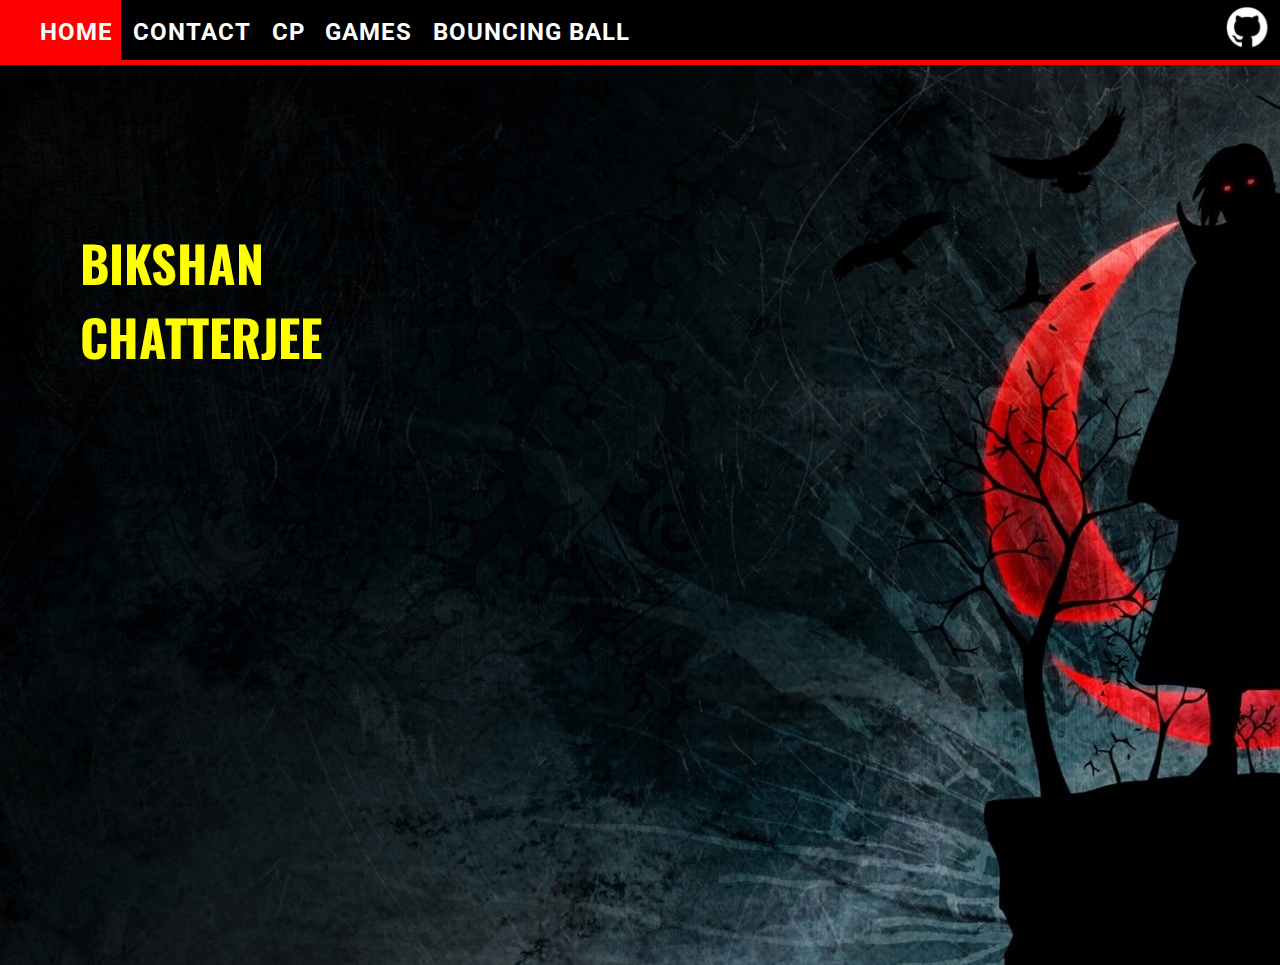
<file: index.html>
<!DOCTYPE html>
<html>
<head>
  <meta name="viewport" content="width=device-width, initial-scale=1">
	<title>Bikshan Chatterjee </title>
	<link rel="stylesheet" type="text/css" href="style.css">
	<link rel="shortcut icon" href="skull.ico"/>
</head>
<body>
  <header>
  	<br>

  	<h2 ><a class="aa" id="hid" href="index.html">HOME</a></h2>
  	<h2 ><a class="aaa" href="tmp.html">CONTACT</a></h2>
  	<h2 ><a class="aaa" href="cp.html">CP</a></h2>
  	<h2 ><a class="aaa" href="tmp.html">GAMES</a></h2>
    <h2 ><a class="aaa" href="bounce.html">BOUNCING BALL</a></h2>
      <a  class="github" href="https://github.com/narutouzumaki798"><img class="github" src="ico/github.png"></a>
  </header>
   

  <div class="ddd"></div>
  <div class="itachi">
  	<h1 class="name">BIKSHAN <br> CHATTERJEE</h1>
  </div>
 
   

</body>
</html>
</file>
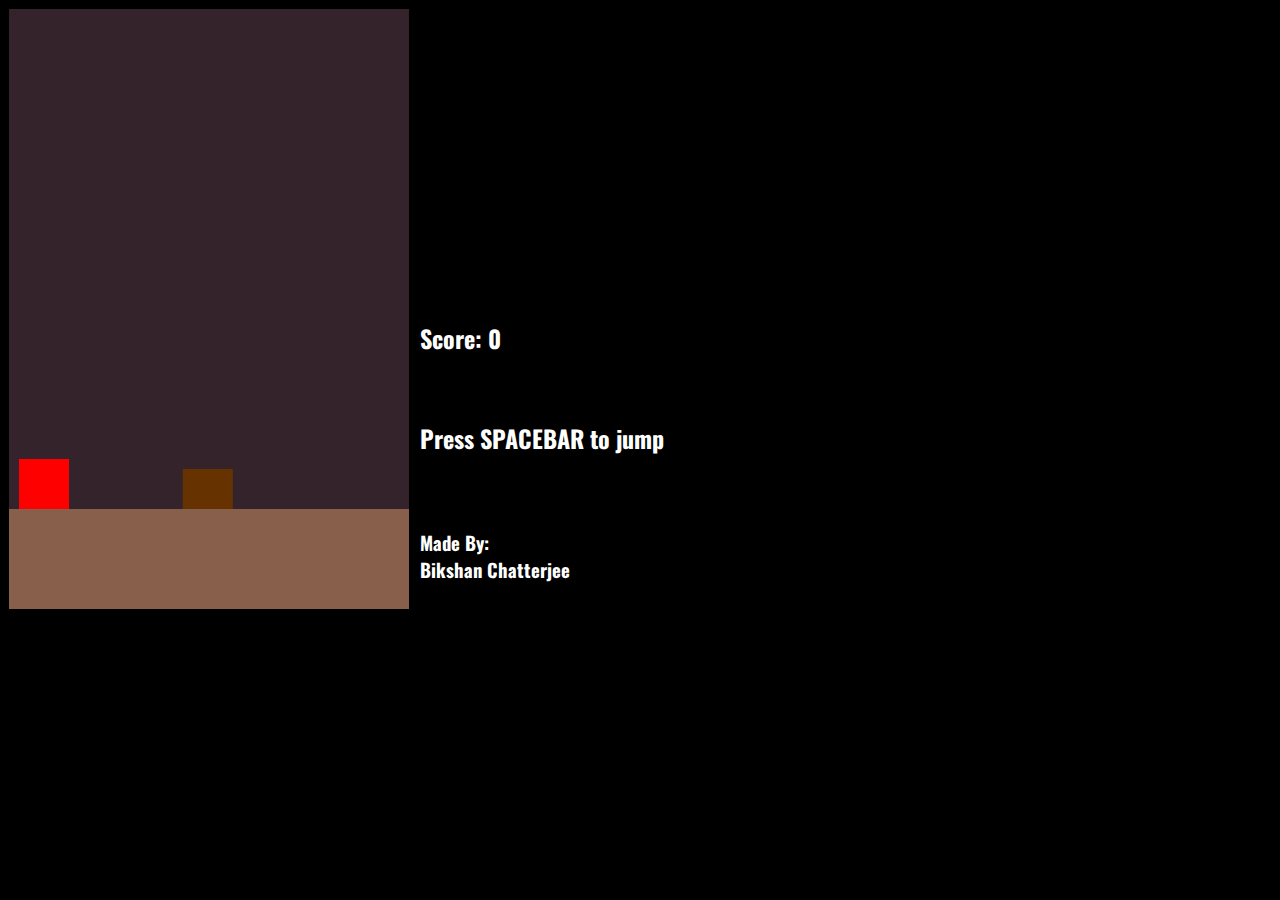
<file: first-game/index.html>
<html>

<head> 
	<link rel="shortcut icon" href="skull.ico"/>
	<title>tttttt</title>
</head>

<body>
    <canvas id="canvas" style="border:1px solid #000000;" ></canvas>
    <h2 id="score" > Score: 0 <br></h2>
    <h2> Press SPACEBAR  to jump <br></h2>
    <h3>Made By: <br> Bikshan Chatterjee</h3>
</body>
</html>

<style>
    @import url('https://fonts.googleapis.com/css?family=Oswald:400,700');
    body{
        background-color: black;
    }
    html{
        background-color: black;
    }
    img{
        position: absolute;
        top:100px;
        left:50px;
    }
    #gg{
        position:absolute;
        top:200px;
        left:10px;
    }
    #score{
        color:white;
        position: absolute;
        top:300px;
        left:420px;
        font-family: 'Oswald', sans-serif;

    }
    h2{
        color:white;
        position: absolute;
        top:400px;
        left:420px;
        font-family: 'Oswald', sans-serif;
    }
    h3{
        color:white;
        position: absolute;
        top:510px;
        left:420px;
        font-family: 'Oswald', sans-serif;
    }
</style>

<script>

var can=document.getElementById('canvas');
var ctx=can.getContext('2d');
ctx.canvas.width=400;
ctx.canvas.height=600;

var 
posx=10,
s=Math.floor((Math.random()*90)+20),
h=50,
f=0,
ss=0,
groundh=500,
posy=groundh-h,
speedx=5,
speedy=0,
onground=true,
gravity=1;


var aaa={

  
  height:groundh-s,
  x:ctx.canvas.width+1

};

function eee(){
    if(onground==true)
    {
    speedy=-20; onground=false;
    }
}

function reset(){
    ss=ss+1;
    s=Math.floor((Math.random()*500)+5);
    aaa["x"]=canvas.width+s;
    s=Math.floor((Math.random()*90)+20);
    aaa["height"]=groundh-s;
    document.getElementById("score").innerHTML="Score: "+ss;
}

function gover(){

/* ctx.fillStyle="#34232b";
 ctx.fillRect(0,0,ctx.canvas.width,ctx.canvas.height);
 ctx.fillStyle="#ff0000"; */

//-------------------------------------------------------------

    var img = document.createElement("img");
    img.src ="iii.png";
    img.width = 300;
    img.height = 50;
    

    // This next line will just add it to the <body> tag
    document.body.appendChild(img);

    var img1 = document.createElement("img");
    img1.src ="gg.png";
    img1.id="gg";
    img1.width = 400;
    img1.height = 150;
    
    
    document.body.appendChild(img1);


//---------------------------------------------------------------

/*
 ctx.fillStyle="#ff0000";
 posy=posy+speedy;
 if(groundh-posy<=50)
 {
     onground=true; speedy=0;
 }
if(onground==false)
{
    speedy=speedy+gravity;
}

 aaa["x"]=aaa["x"]-speedx;
 if(Math.abs(aaa["x"]-posx)<=50 && Math.abs(posy-aaa["height"])<=50 )
 
 
 if(aaa["x"]<=-50) reset();

 
 ctx.fillStyle="#ff0000";
 ctx.fillRect(posx,posy,50,50);
 ctx.fillStyle="#885f4b";
 ctx.fillRect(0,groundh,ctx.canvas.width,ctx.canvas.height);
 ctx.fillStyle="#663300";
 ctx.fillRect(aaa["x"],aaa["height"],50,groundh-aaa["height"]);
*/

 
 }



 function loop(){
 ctx.fillStyle="#34232b";
 ctx.fillRect(0,0,ctx.canvas.width,ctx.canvas.height);



 ctx.fillStyle="#ff0000";
 posy=posy+speedy;
 if(groundh-posy<=50)
 {
     onground=true; speedy=0;
 }
if(onground==false)
{
    speedy=speedy+gravity;
}

 aaa["x"]=aaa["x"]-speedx;
 if(Math.abs(aaa["x"]-posx)<=50 && aaa["height"]<=posy+50 )
 {
 ctx.fillStyle="#ff0000";
 //ctx.fillRect(100,100,50,50);
 f=1;
 window.requestAnimationFrame(gover);
 }
 
 if(aaa["x"]<=-50) reset();
 speedx=speedx+0.02;
 
 
 ctx.fillStyle="#ff0000";
 ctx.fillRect(posx,posy,50,50);
 ctx.fillStyle="#885f4b";
 ctx.fillRect(0,groundh,ctx.canvas.width,ctx.canvas.height);
 ctx.fillStyle="#663300";
 ctx.fillRect(aaa["x"],aaa["height"],50,groundh-aaa["height"]);

 if(f==0)
 window.requestAnimationFrame(loop);
 
 }





 window.requestAnimationFrame(loop);
 window.addEventListener("keydown",eee);
 window.addEventListener("click",eee);

</script>
</file>
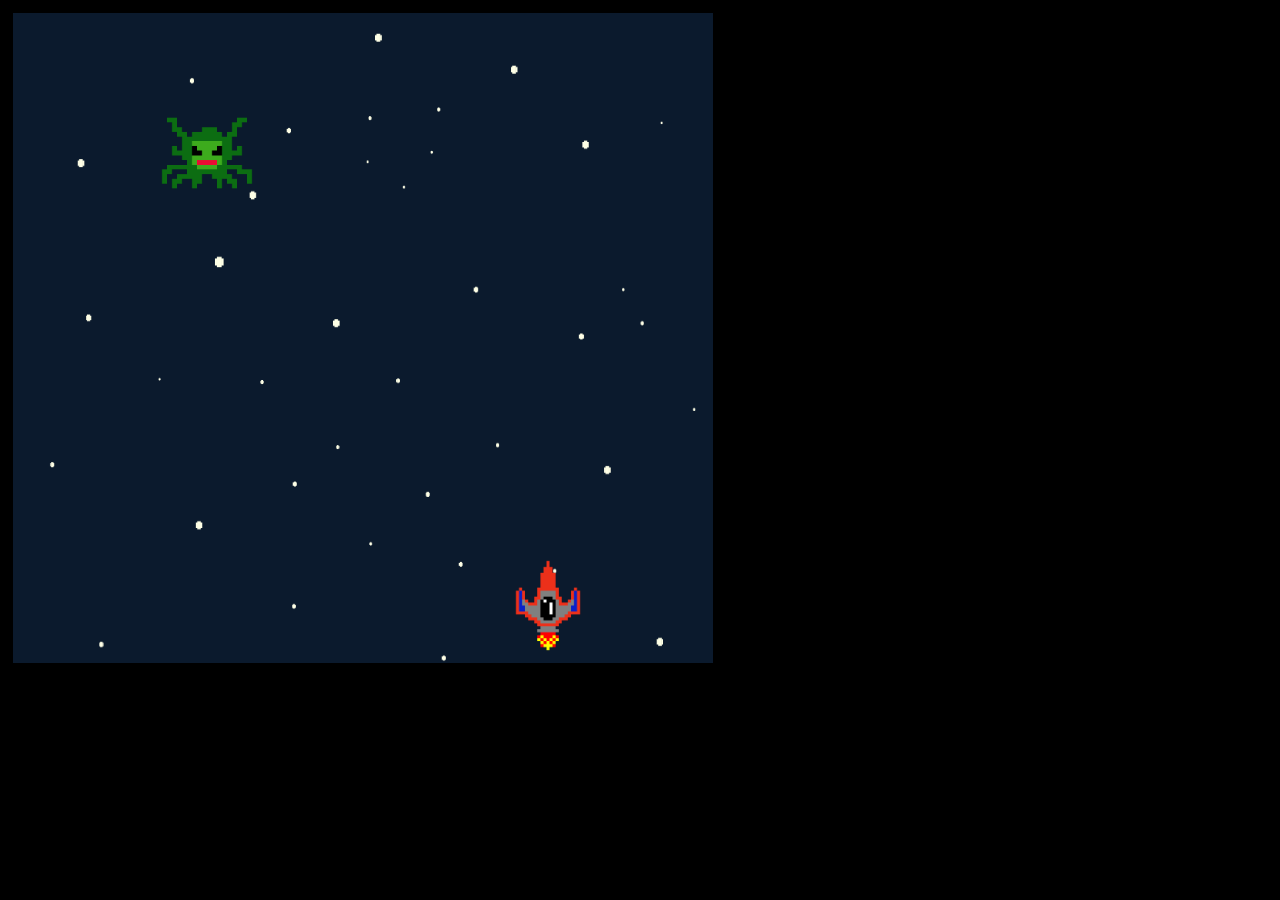
<file: gangs-of-jupiter/index.html>
<!DOCTYPE html>
<html lang="en" dir="ltr">
  <head>
    <meta charset="utf-8">
    <link rel="shortcut icon" href="skull.ico"/>
    <title> Bikshan Chatterjee </title>
  </head>
  <body>
    <canvas id="canvas" width="300" height="300"></canvas>
    <h3 id="ea"> </h1>
   <!-- <img src="ship.png" alt=""> -->
  </body>
</html>

<style media="screen">
@import url('https://fonts.googleapis.com/css?family=Oswald:400,700');
  #ea{
     font-family: 'Oswald', sans-serif;
     color: white;
     position: absolute;
     top: 10px;
     left: 720px;

  }
  #canvas{
    border: 5px solid black;
  }
  body{
    margin:5;
    background-color: black;
  }

</style>


<script type="text/javascript">

var can=document.getElementById('canvas');
var ctx=can.getContext('2d');
can.width=700;
can.height=650;
ctx.fillStyle="#101022";
ctx.fillRect(0,0,can.width,can.height);
ship=new Image();
alien=new Image();
fire=new Image();
bg=new Image();
pew=new Audio();
boom=new Audio();
boom.src="boom.mp3";
pew.src="pew.mp3";
bg.src="spacebg.png";
ship.src="ship2.png";
alien.src="spaceoctopus.png";
fire.src="fire.png";

window.onload=function(){

var
x=500,
y=545,
gspeed=1,
bspeed=10,
framecnt=0,
speedx=0,
pewf=1,
speedy=0,
bgy=-can.height,
bgspeed=5
;



var fyre={
  x:can.width+10,
  y:can.height+10,
  show:0
};

var ttt={
  x:100,
  y:100,
  speedx:1,
  speedy:0
};

var bullet={
  x:can.width+10,
  y:can.height+10,
  speed:0,
};

bullets=[];


function clickf(){
	if( bullet.speed==0 && pewf==1)
	{
		pew.play(); pewf=0;
       bullet.x=x+30;
       bullet.y=529;
       bullet.speed=bspeed;
	}
}

function controller(e){
  var f=e.keyCode;
  if(f==37) speedx=-10;
  if(f==39) speedx=10;
  if(f==40) speedx=0;
  if(f==88 && bullet.speed==0 && pewf==1)
  {
      // fyre=1;
       pew.play(); pewf=0;
       bullet.x=x+30;
       bullet.y=529;
       bullet.speed=bspeed;
  }

}

function reset(e)
{
  e.x=can.width+10;
  e.y=can.height+10;
  e.speedx=0;
  e.speedy=0;
}

function loop(){
  if(framecnt==0)
  {
    //background
  ctx.fillStyle="#101022";
  ctx.fillRect(0,0,can.width,can.height);
  ctx.drawImage(bg,0,bgy,can.width,can.height);
  ctx.drawImage(bg,0,bgy+can.height,can.width,can.height);
  bgy+=bgspeed;
  if(bgy>=0) bgy=-can.height;

ctx.drawImage(ship,x,y,70,95);
ctx.drawImage(alien,ttt.x,ttt.y,100,80);



//bullet
ctx.fillStyle="white";
ctx.fillRect(bullet.x,bullet.y,10,10);
//bullet collision
if(bullet.x>=ttt.x+20 && bullet.x<=ttt.x+80
   && bullet.y>=ttt.y && bullet.y<=ttt.y+80 )
   {
     boom.play();
     fyre.show=1; fyre.x=ttt.x; fyre.y=ttt.y;
     bullet.x=can.width+10;
     bullet.y=can.height+100;

     bullet.speed=0;
     reset(ttt);
   }
   if(bullet.y<-1) bullet.speed=0;
   bullet.y=bullet.y-bullet.speed;

//Fire display
if(fyre.show!=0)
{

  ctx.drawImage(fire,fyre.x,fyre.y,100,100);
  console.log(fyre.show);
  fyre.show++;
  if(fyre.show>60) fyre.show=0;
}

if(x>can.width-90 && speedx>0) speedx=0;
if(x<20 && speedx<0) speedx=0;
x=x+speedx;
ttt.x+=ttt.speedx;
ttt.y+=ttt.speedy;

}

framecnt=(framecnt+1)%gspeed;
window.requestAnimationFrame(loop);
}

loop();
pew.addEventListener("ended",function(){
  pewf=1;
})
window.addEventListener("keydown",controller);
window.addEventListener("click",clickf);
//window.addEventListener("keyup",stop);

}
</script>
</file>
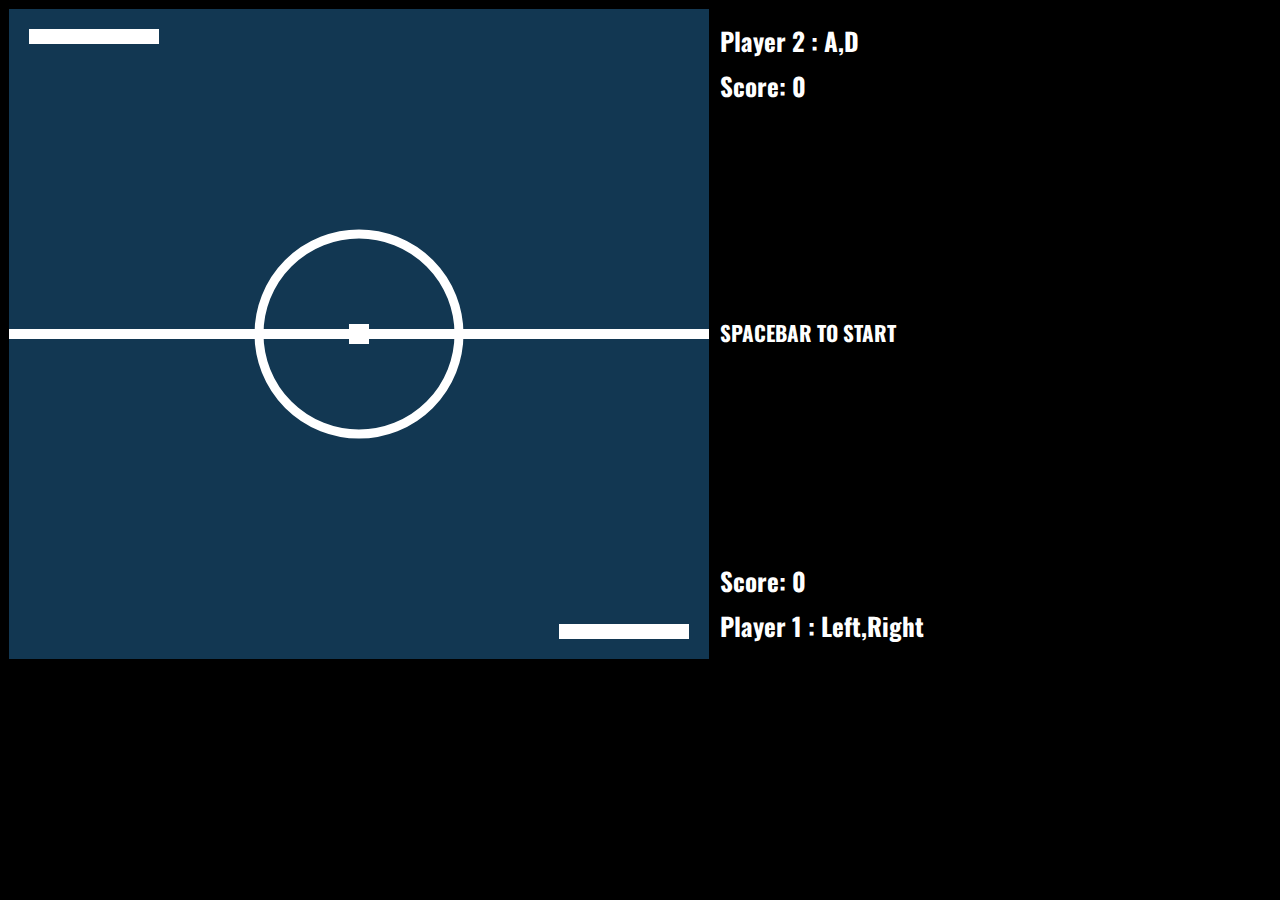
<file: Super-Pong/index.html>
<!DOCTYPE html>
<html lang="en" dir="ltr">
  <head>
    <meta charset="utf-8">
    <title>Super-Pong</title>
  </head>
  <body>
    <canvas id="can" width="300" height="300"></canvas>
    <h1 id="p2">Player 2 : A,D </h1>
    <h1 id="p1">Player 1 : Left,Right </h1>
    <h1 id="s1">Score: 0</h1>
    <h1 id="s2">Score: 0</h1>
    <h1 id="win">SPACEBAR TO START</h1>
  </body>
</html>
<style media="screen">
@import url('https://fonts.googleapis.com/css?family=Oswald:700');
  h1{
    color:white;
    position:absolute;
    font-size: 25px;
    font-family: 'Oswald', sans-serif;
  }
  #over{
    position:absolute;
    top:170px;
    left:205px;
  }
  #win{
    font-size: 21px;
    top:303px;
    left:720px;
  }
  #s2{
    top:50px;
    left:720px;
  }
  #s1{
    top:545px;
    left:720px;
  }
  #p2{
    top:5px;
    left:720px;
  }
  #p1{
    top:590px;
    left:720px;
  }
  body{
    background-color: black;
  }
  canvas{
    border: 1px solid black;
  }
</style>

<script type="text/javascript">

var cc=document.getElementById("can");
cc.width=700; cc.height=650;
var ctx=cc.getContext('2d');
ctx.fillStyle="#0b133a";
ctx.fillRect(0,0,cc.width,cc.height);
var aaa=new Audio();
aaa.src="aaa.mp3";
window.onload=function()
{
var
paddlex=130,
f=-1,
winscore=20,
score1=0,
ispeed=5,
left1=false,
left2=false,
right1=false,
acc=2.5,
right2=false,
score2=0,
paddley=15,
speed=10;

function controller(e){
   if(e.type=="keyup")
   {
     if(e.keyCode==37 //&& player1.speed<0
     )
     left1=false;
     if(e.keyCode==39 //&& player1.speed>0
     )
     right1=false;
     if(e.keyCode==65 //&& player2.speed<0
     )
     left2=false;
     if(e.keyCode==68 //&& player2.speed>0
     )
     right2=false;

   }
   else
   {
     if(e.keyCode==32)
     {
       if(f==-1)
       {
         f=0; loop();
       }
       if(f==1)
       {
         f=0;
         ball.x=can.width/2-10;
         ball.y=can.height/2-10;
         ball.speedx=0;
         ball.speedy=-ispeed;

         loop();
       }
       if(f==2)
       {
         f=0;
         ball.x=can.width/2-10;
         ball.y=can.height/2-10;
         ball.speedx=0;
         ball.speedy=ispeed;

         loop();
       }
     }
     if(e.keyCode==37) left1=true;
     else if(e.keyCode==39) right1=true;
     if(e.keyCode==65) left2=true;
     else if(e.keyCode==68) right2=true;
   }
}

 var player1={
  x:550,
  y:can.height-35,
  speed:0,
  };

  var player2={
    x:20,
    y:20,
    speed:0
    };

  var ball={
    x:can.width/2-10,
    y:310,
    speedx:0,
    speedy:ispeed
  };

  var cpu={
    x:can.width-25-paddlex,
    y:20,
    speed:0
  };


function player1_collide(){
  var centre=ball.x+10;
  if(player1.x<=ball.x+20 && player1.x>=ball.x-paddlex
     && ball.y+20>=player1.y && ball.y+20<=player1.y+paddley
     && ball.speedy>0
    )
  return true;
  else
  return false;
}

function player2_collide(){
  var centre=ball.x+10;
  if(player2.x<=ball.x+20 && player2.x>=ball.x-paddlex
     && ball.y<=player2.y+paddley && ball.y>=player2.y
     && ball.speedy<0
    )
  return true;
  else
  return false;
}

function cpu_collide(){
  var centre=ball.x+10;
  if(cpu.x<=centre && cpu.x>=centre-paddlex
     && ball.y<=cpu.y+paddley && ball.y>=cpu.y
     && ball.speedy<0
    )
  return true;
  else
  return false;
}



function ai(){
 var centre=cpu.x+paddlex/2;
 ball_centre=ball.x+10;
 if(ball_centre<centre && cpu.speed>=-speed) cpu.speed=-speed;
 else if(ball_centre>centre
   && cpu.speed<=speed) cpu.speed=speed;
 //else cpu.speed=0;

}
function gover()
{
  var img = document.createElement("img");
  img.src ="iii.png";
  img.width = 300;
  img.id="over";
  img.height = 50;
  document.body.appendChild(img);
  document.getElementById('win');
  if(score1==winscore)
  win.innerHTML="Player 1 wins";
  else
  win.innerHTML="Player 2 wins";
}



function loop(){
   ctx.fillStyle="#123752";
   ctx.fillRect(0,0,cc.width,cc.height);
   ctx.fillStyle="#ffffff";
   ctx.fillRect(0,320,can.width,10);
   ctx.beginPath();
   ctx.arc(350,325,100,0,2*Math.PI);
   ctx.lineWidth=9;
   ctx.strokeStyle="#ffffff";
   ctx.stroke();


   //cpu update
   // ai();
   // cpu.x+=cpu.speed;
   if(left1) player1.speed+=-acc;
   if(right1) player1.speed+=acc;
   if(left2) player2.speed+=-acc;
   if(right2) player2.speed+=acc;
   if(player1.speed>20) player1.speed=20;
   if(player2.speed>20) player2.speed=20;
   if(player1.speed<-20) player1.speed=-20;
   if(player2.speed<-20) player2.speed=-20;

   //friction
   player1.speed*=0.9;
   player2.speed*=0.9;

   //ball-out
   if(ball.y>can.height)
   {
     f=2; score2++;
   }
   if(ball.y<-20)
   {
     f=1; score1++;
   }

   //ball update
   if(player1_collide()||player2_collide())
   {
     aaa.pause();
     aaa.currentTime=0;
     aaa.play();
     ball.speedy=(ball.speedy<7)?ball.speedy*(-1.1):ball.speedy*(-1);
     //console.log('aaaa');
     if(ball.speedy<0)
     {
     //console.log(player1_collide());
     ball.speedx+=0.4*player1.speed;
     }
     else
     ball.speedx+=0.4*player2.speed;
     // if(ball.speedx==0)
     // ball.speedx=(player1_collide())?2:-2;
   }
   ball.x+=ball.speedx;
   ball.y+=ball.speedy;

   if((ball.x>=can.width-20 && ball.speedx>0)
   || ( ball.x<=0 && ball.speedx<0)) ball.speedx*=(-0.7);

   //player1 update
   player1.x+=player1.speed;
   if(player1.x<=20 && player1.speed<0)
   {
      var offset=20-player1.x;
      player1.x+=offset;
      player1.speed=0;
    }
   if(player1.x>=can.width-150 && player1.speed>0)
   {
      var offset=(can.width-150)-player1.x;
      player1.x+=offset;
      player1.speed=0;
    }
   //player2 update
   player2.x+=player2.speed;
   if(player2.x<=20 && player2.speed<0)
   {
      var offset=20-player2.x;
      player2.x+=offset;
      player2.speed=0;
    }
   if(player2.x>=can.width-150 && player2.speed>0)
   {
      var offset=(can.width-150)-player2.x;
      player2.x+=offset;
      player2.speed=0;
    }


   //score-update
   var x=document.getElementById('s1');
   x.innerHTML="Score: "+score1;
   x=document.getElementById('s2');
   x.innerHTML="Score: "+score2;
   x=document.getElementById('win');
   if(f==2 || f==1 || f==-1) x.innerHTML="SPACEBAR TO START";
   else x.innerHTML="";

   //g-over
   if(score1==winscore || score2==winscore)
   {
     f=3;
     window.requestAnimationFrame(gover);
   }

   //drawing----------------------

   //paddles
   ctx.fillStyle="white";
   ctx.fillRect(player1.x,player1.y,130,15);
   ctx.fillRect(player2.x,player2.y,130,15);
   //ctx.fillRect(cpu.x,cpu.y,130,15);

   //ball
   ctx.fillRect(ball.x,ball.y,20,20);

   if(f==0)
   window.requestAnimationFrame(loop);
}

loop();
window.addEventListener("keydown",controller);
window.addEventListener("keyup",controller);

}

</script>
</file>
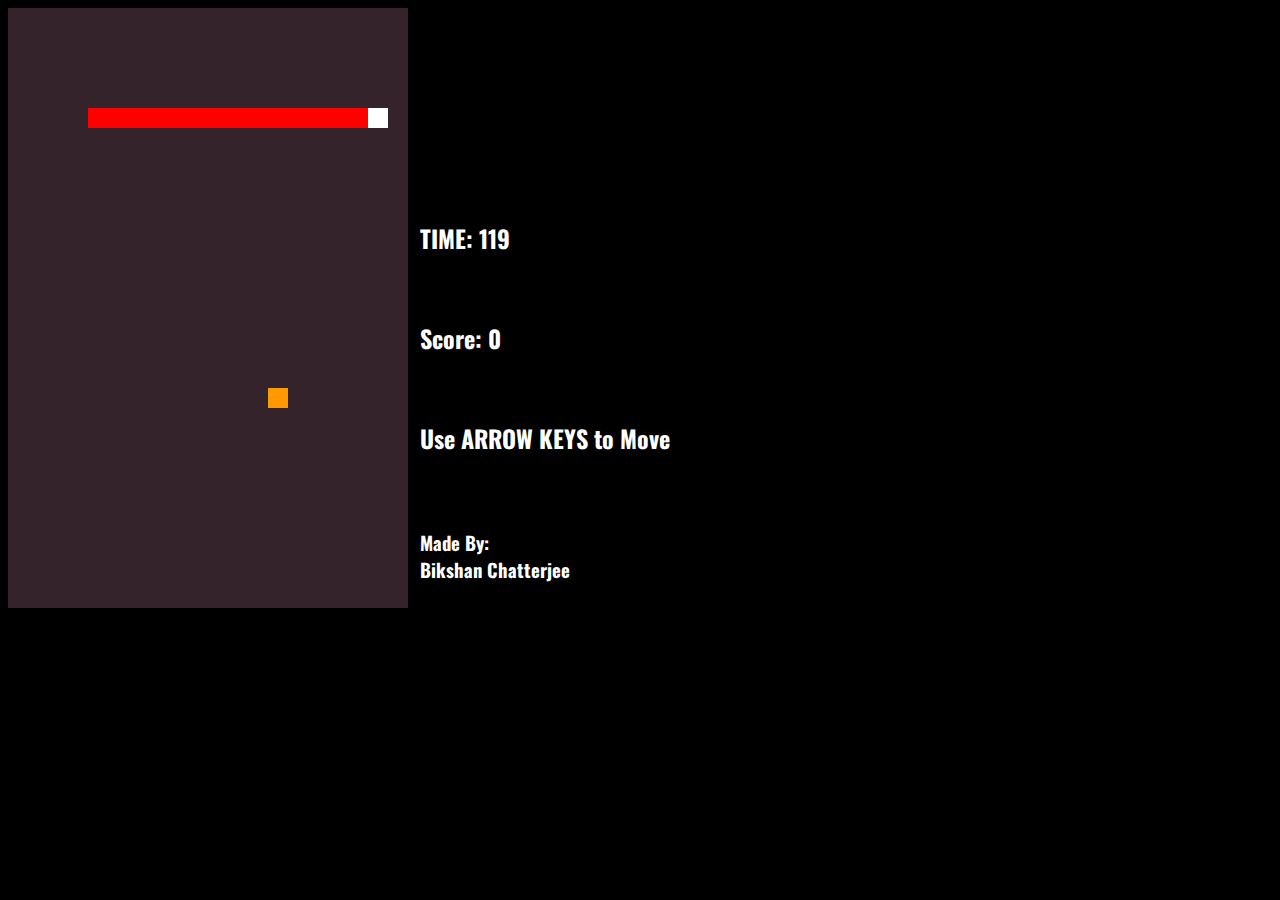
<file: Super-Snake/index.html>
<!DOCTYPE html>
<html>
<head>
	<title>Super-Snake</title>
	<link rel="shortcut icon" href="skull.ico"/>
</head>
<body>
  <canvas id="canvas"></canvas>
  <h2 id="clock">TIME: 100</h2>
  <h2>Use ARROW KEYS to Move</h2>
  <h2 id="score" > Score: 0 <br></h2>
  <h3>Made By: <br> Bikshan Chatterjee</h3>
</body>
</html>

<style>
    @import url('https://fonts.googleapis.com/css?family=Oswald:400,700');
    body{
        background-color: black;
    }
    html{
        background-color: black;
    }
    img{
        position: absolute;
        top:100px;
        left:50px;
    }
	#gg{
        position:absolute;
        top:300px;
        left:10px;
    }
	#sigsev{
        position:absolute;
        top:200px;
        left:110px;
    }
    #tle{
        position:absolute;
        top:200px;
        left:150px;
    }
	#clock{
		color:white;
        position: absolute;
        top:200px;
        left:420px;
        font-family: 'Oswald', sans-serif;
	}
    #score{
        color:white;
        position: absolute;
        top:300px;
        left:420px;
        font-family: 'Oswald', sans-serif;

    }
    h2{
        color:white;
        position: absolute;
        top:400px;
        left:420px;
        font-family: 'Oswald', sans-serif;
    }
    h3{
        color:white;
        position: absolute;
        top:510px;
        left:420px;
        font-family: 'Oswald', sans-serif;
    }
</style>

<script type="text/javascript">
	var can=document.getElementById("canvas");
	var ctx=can.getContext("2d");
	canvas.width=400;
	canvas.height=600;
    var
	x=100,
	y=100,
	over=0,
	bgcolor="#34232b",
	box=20,
	f=1,
	inl=15,
	tlimit=140,
	time=tlimit,
	step=1,
	score=0,
	speedx=1,
	speedy=0,
	loopcnt=0;


    snake=[];
	tmpx=18;
	tmpy=5;

	//Snake initialization
	for(i=0;i<inl;i++)
	{
		snake[i]={
			x:tmpx,
			y:5
		};
		tmpx--;
	}

    var food={
		x:Math.floor(Math.random()*17+1),
		y:Math.floor(Math.random()*27+1)
	};

	 function controller(event){
		 if(step==1)
		 {
			 step=0;
         if(event.keyCode==37 && speedx!=1)
		 {
			 speedx=-1; speedy=0;
		 }
		 if(event.keyCode==38 && speedy!=1)
		 {
			 speedx=0; speedy=-1;
		 }
		 if(event.keyCode==39 && speedx!=-1)
		 {
			 speedx=1; speedy=0;
		 }
		 if(event.keyCode==40 && speedy!=-1)
		 {
			 speedx=0; speedy=1;
		 }
		 }
	 }


    function gover()
	{

	over=1;
	var img = document.createElement("img");
    img.src ="iii.png";
    img.width = 300;
    img.height = 50;
    document.body.appendChild(img);

    var img1 = document.createElement("img");
    img1.src ="gg.png";
    img1.id="gg";
    img1.width = 400;
    img1.height = 150;
    document.body.appendChild(img1);


	if(time==0)
	{
	var img2 = document.createElement("img");
    img2.src ="TLE.png";
    img2.id="tle";
    img2.width = 100;
    img2.height = 50;
    document.body.appendChild(img2);
	}
	else
	{
	var img2 = document.createElement("img");
    img2.src ="SIGSEV.png";
    img2.id="sigsev";
    img2.width = 200;
    img2.height = 50;
    document.body.appendChild(img2);

	}


	}


	function reset()
	{
		food.x=Math.floor(Math.random()*17+1);
		food.y=Math.floor(Math.random()*27+1);
	}

	function loop(){

    if(loopcnt==0)
	{
	time--;
	step=1;

    var eee=document.getElementById("clock");
    eee.innerHTML="TIME: "+time;

    ctx.fillStyle=bgcolor;
	ctx.fillRect(0,0,400,600);
    ctx.fillStyle="#ff0000";
	for(i=snake.length-1;i>=0;i--)
	{
	if(i==0) ctx.fillStyle="white";
	else ctx.fillStyle="#ff0000";
	ctx.fillRect(snake[i].x*box,snake[i].y*box,box,box);
	}

    //collision
    for(i=0;i<snake.length;i++)
	{
		for(j=i+1;j<snake.length;j++)
		{
			if(snake[i].x==snake[j].x && snake[i].y==snake[j].y)
			//ctx.fillRect(100,100,50,50);
			window.requestAnimationFrame(gover);
		}
	}
    	f=0;
	//eating food
    if(snake[0].x==food.x && snake[0].y==food.y)
	{
		reset(); f=1; score=score+1;
		time=tlimit;
		var ttt=document.getElementById("score");
		ttt.innerHTML="Score: "+score;
	}

	//time-out
    if(time==0)
	{
		window.requestAnimationFrame(gover);
	}


	x=x+speedx; y=y+speedy;
    ctx.fillStyle="#ff9900";
	//console.log(food["x"]);
	//console.log(food["y"]);

    ctx.fillRect((food["x"])*box,food["y"]*box,box,box);




    snake.unshift({x:(snake[0].x+speedx),y:(snake[0].y+speedy)});

	if(snake[0].x>=20) snake[0].x=0;
	if(snake[0].x<=-1) snake[0].x=19;
	if(snake[0].y>=30) snake[0].y=0;
	if(snake[0].y<=-1) snake[0].y=29;

	if(f==0)
	snake.pop();
	}


	loopcnt=(loopcnt+1)%2;

	if(over==0)
	window.requestAnimationFrame(loop);

	}
    window.addEventListener("keydown",controller);
	window.requestAnimationFrame(loop);
</script>
</file>
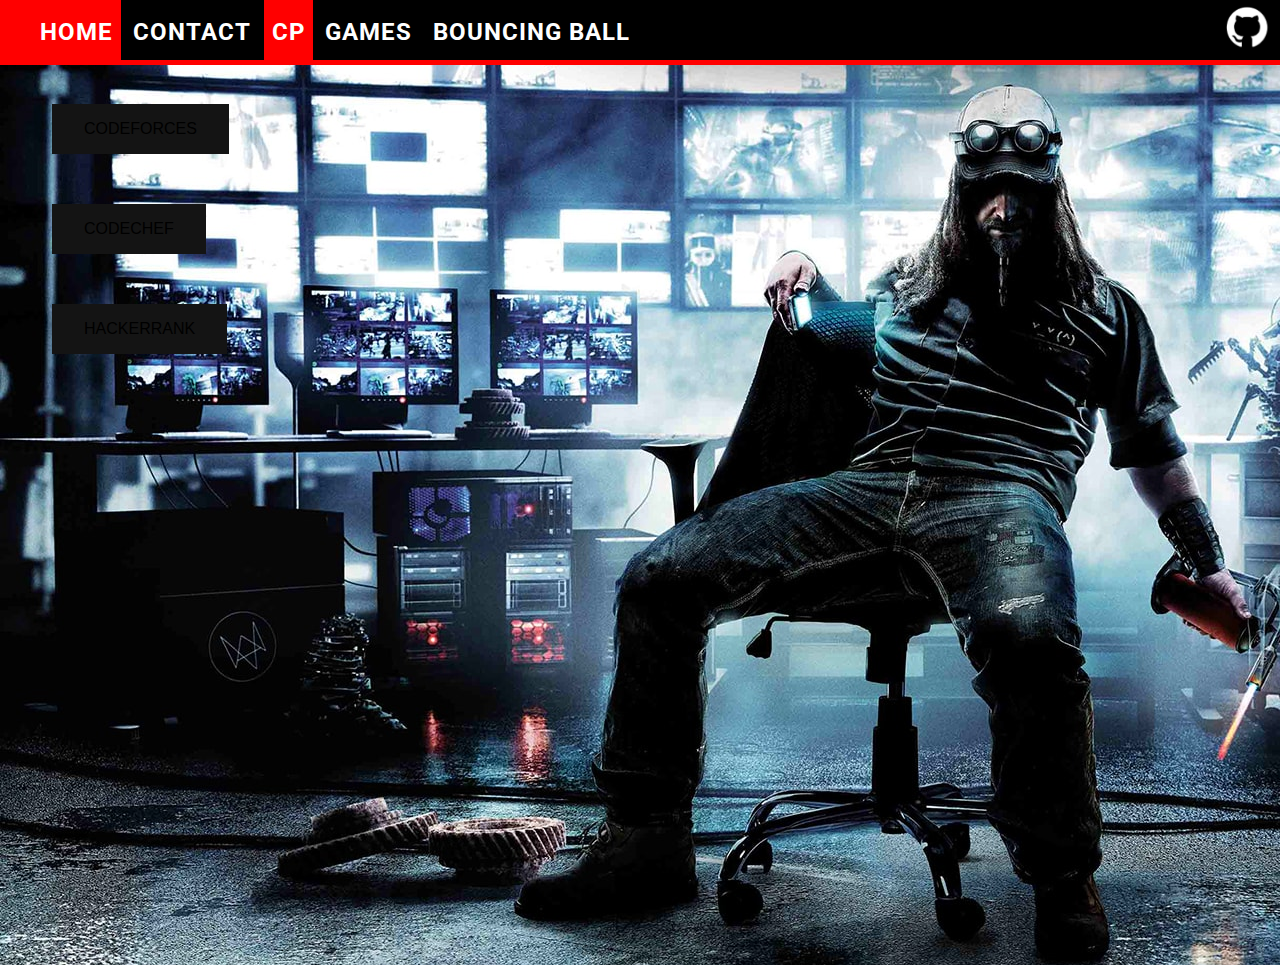
<file: cp.html>
<!DOCTYPE html>
<html>
<head>
  <meta name="viewport" content="width=device-width, initial-scale=1">
	<title>Bikshan Chatterjee </title>
	<link rel="stylesheet" type="text/css" href="style.css">
	<link rel="shortcut icon" href="skull.ico"/>
</head>
<body>
  <header>
  	<br>

  	<h2 ><a class="aa"  href="index.html">HOME</a></h2>
    <h2 ><a class="aaa" href="tmp.html">CONTACT</a></h2>
    <h2 ><a class="aaa" id="cpid" href="cp.html">CP</a></h2>
    <h2 ><a class="aaa" href="tmp.html">GAMES</a></h2>
    <h2 ><a class="aaa" href="bounce.html">BOUNCING BALL</a></h2>
  </header>
   
   <a  class="github" href="https://github.com/narutouzumaki798"><img class="github" src="ico/github.png"></a>
   
  <div class="ddd"></div>
  
  <div class="cp">
    
     <a id="hr" href="https://www.hackerrank.com/narutouzumaki696"><button class="btn">HACKERRANK</button></a>

     <a id="cc" href="https://www.codechef.com/users/narutouzumaki9"><button class="btn">CODECHEF</button></a>

     <a id="cf" href="http://codeforces.com/profile/narutouzumaki696"><button class="btn">CODEFORCES</button></a>

    
  </div>



</body>
</html>
</file>
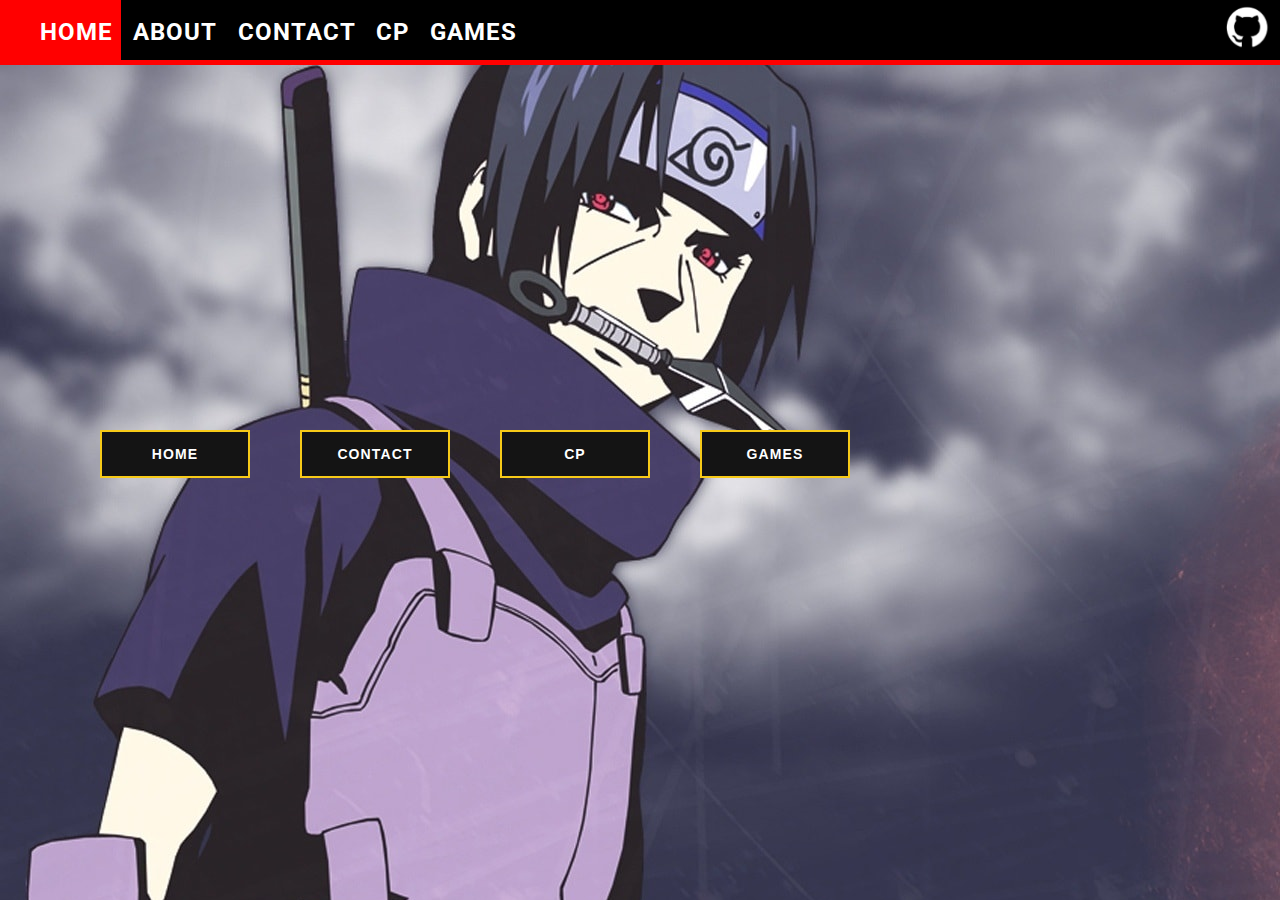
<file: cssb.html>
<head>
  <meta name="viewport" content="width=device-width, initial-scale=1">
  <title>Bikshan Chatterjee </title>
  <link rel="stylesheet" type="text/css" href="style.css">
  <link rel="shortcut icon" href="skull.ico"/>
</head>

<body class="anbu">
<header>
    <br>

    <h2 ><a class="aa"  href="index.html">HOME</a></h1>
    <h2 ><a class="aaa" id="aboutid" href="cssb.html">ABOUT</a></h1>
    <h2 ><a class="aaa" href="tmp.html">CONTACT</a></h1>
    <h2 ><a class="aaa" href="cp.html">CP</a></h1>
    <h2 ><a class="aaa" href="tmp.html">GAMES</a></h1>
      <a  class="github" href="https://github.com/narutouzumaki798"><img class="github" src="ico/github.png"></a>
  </header>
<div class="ddd"></div>



  <div class="row">
    <div class="tharb" id="b1" class="col-md-3 col-sm-3 col-xs-6"> <a href="#" class="btn btn-sm animated-button thar-one">HOME</a> </div>
    <div class="tharb" id="b2" class="col-md-3 col-sm-3 col-xs-6"> <a href="#" class="btn btn-sm animated-button thar-two">CONTACT</a> </div>
    <div class="tharb" id="b3" class="col-md-3 col-sm-3 col-xs-6"> <a href="#" class="btn btn-sm animated-button thar-three">CP</a> </div>
    <div class="tharb" id="b4" class="col-md-3 col-sm-3 col-xs-6"> <a href="#" class="btn btn-sm animated-button thar-four">GAMES</a> </div>
  </div>
</div>
</body>
</file>
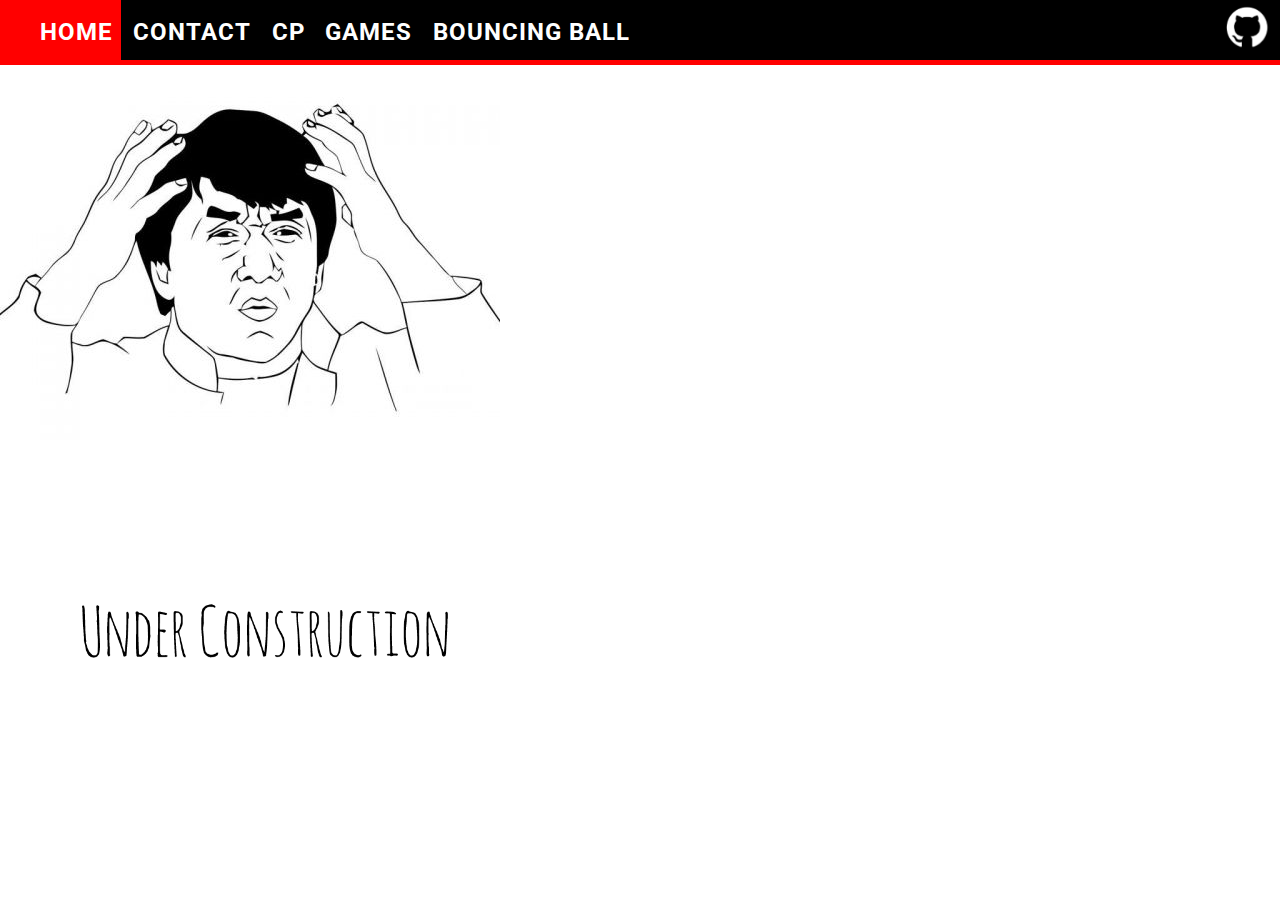
<file: tmp.html>
<!DOCTYPE html>
<html class="tmphtml">
<head>
	<title>Bikshan Chatterjee </title>
  <meta name="viewport" content="width=device-width, initial-scale=1">
	<link rel="stylesheet" type="text/css" href="style.css">
	<link rel="shortcut icon" href="skull.ico"/>
</head>
<body class="tbody">
  <header>
  	<br>

  	<h2 ><a class="aa"  href="index.html">HOME</a></h2>
    <h2 ><a class="aaa" href="tmp.html">CONTACT</a></h2>
    <h2 ><a class="aaa" href="cp.html">CP</a></h2>
    <h2 ><a class="aaa" href="tmp.html">GAMES</a></h2>
    <h2 ><a class="aaa" href="bounce.html">BOUNCING BALL</a></h2>
  </header>
  <a  class="github" href="https://github.com/narutouzumaki798"><img class="github" src="ico/github.png"></a>
  
  <div class="ddd"></div>
  <div class="chan"><img src="chan.jpg"></div>
  <div class="uc"></div>
</body>
</html>
</file>
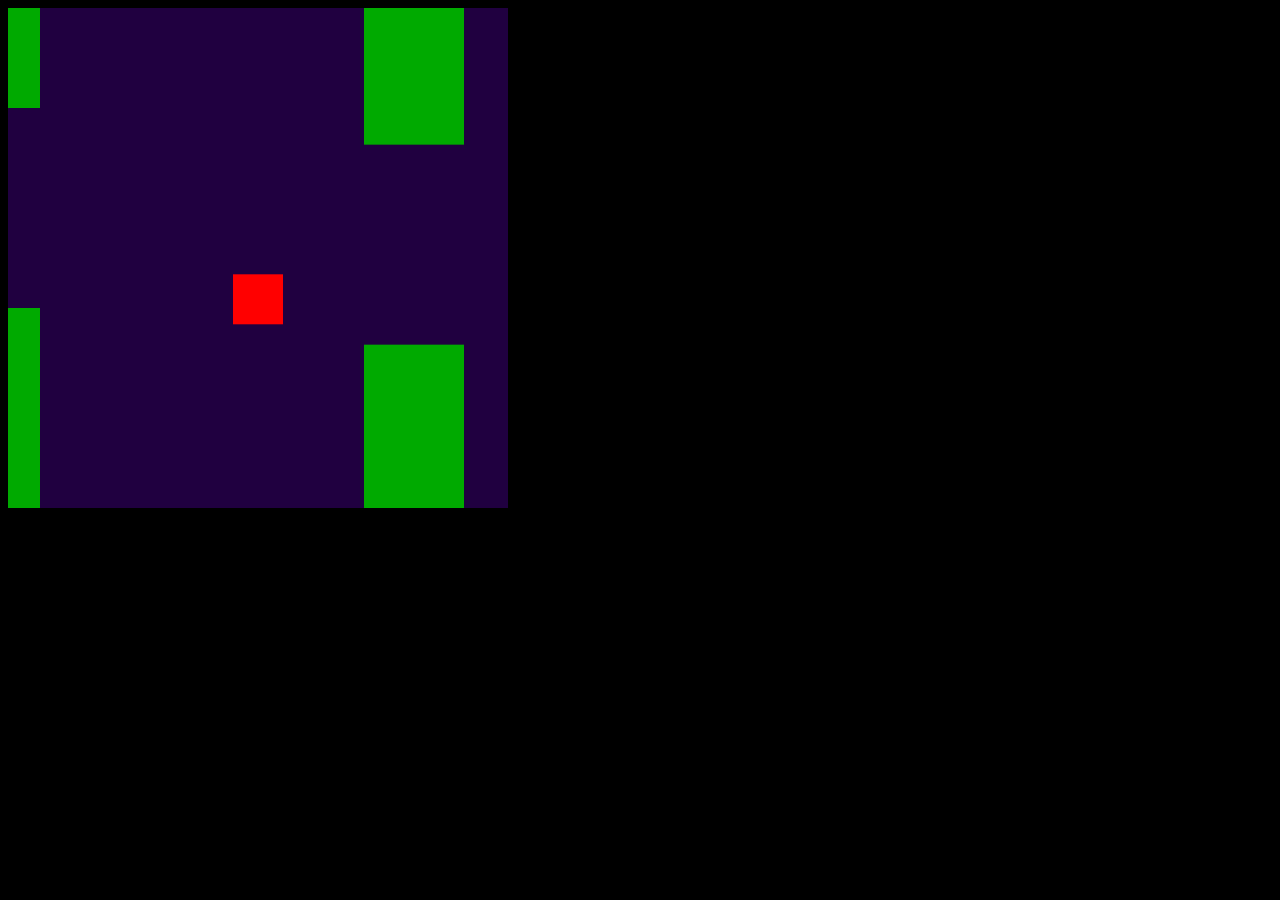
<file: flappy/flappy.html>
<!DOCTYPE html>
<html>
<head>
	<title>aaa</title>
</head>
<body style = "background-color: black" >
<canvas  id="myCanvas"></canvas>
</body>



<script type="text/javascript">
	
var c = document.getElementById("myCanvas");
W = 500; H = 500;
c.width  = W;
c.height = H;
var ctx = c.getContext("2d");

birdx = W/2 - 25;
birdy = 50;
speedx = -4;
speedy = -1;

obstacle1x = 100;
obstacle1y = 100;
obstacle2x = -1000;
obstacle2y = -1000;
gap = 200;

g = 0.3;

ctx.fillStyle="#000000";
ctx.fillRect(0, 0, W, H);

function controller(event){
	if(event.keyCode==32)
	{
		speedy = -7;
	}
}

function restart(){
	birdx = W/2 - 25;
	birdy = 50;
	speedx = -4;
	speedy = -1;

	obstacle1x = 100;
	obstacle1y = 100;
	obstacle2x = -1000;
	obstacle2y = -1000;
}

function loop(){

	ctx.fillStyle="#200040";
	ctx.fillRect(0, 0, W, H);

	ctx.fillStyle="#ff0000";
	ctx.fillRect(birdx, birdy, 50, 50);

	ctx.fillStyle="#00AA00";
	ctx.fillRect(obstacle1x, 0, 100, obstacle1y);
	ctx.fillRect(obstacle1x, obstacle1y + gap, 100, 1000);
	ctx.fillRect(obstacle2x, 0, 100, obstacle2y);
	ctx.fillRect(obstacle2x, obstacle2y + gap, 100, 1000);


	//update
	birdy += speedy;
	obstacle1x += speedx;
	obstacle2x += speedx;
	speedy += g;

	//respawn obstacle
	if(obstacle1x < W/3 && obstacle2x < -110)
	{
		obstacle2x = W + 20;
		obstacle2y = Math.random()*(H/3) + (H/6);
	}
	if(obstacle2x < W/3 && obstacle1x < -110)
	{
		obstacle1x = W + 20;
		obstacle1y = Math.random()*(H/3) + (H/6);
	}

	//collision
	if((birdx + 50 >= obstacle1x && birdx <= obstacle1x + 100) &&
	   (birdy <= obstacle1y || birdy + 50 >= obstacle1y + gap))
	{
		restart();
	}
	if((birdx + 50 >= obstacle2x && birdx <= obstacle2x + 100) &&
	   (birdy <= obstacle2y || birdy + 50 >= obstacle2y + gap))
	{
		restart();
	}

	console.log(obstacle1x - obstacle2x);

	window.requestAnimationFrame(loop);
}

loop();
window.addEventListener("keydown",controller);

</script>
</html>
</file>
<file: style.css>
@import url('https://fonts.googleapis.com/css?family=Roboto:400,700');
@import url('https://fonts.googleapis.com/css?family=Oswald:400,700');

html {
  font-family: 'Lato', sans-serif;
  background-color: black;
  margin: 0;
  padding:0;
  
} 

.tmphtml {
  font-family: 'Lato', sans-serif;
  background-color: white;
  margin: 0;
  padding:0;
  
} 

body {
  font-family: 'Lato', sans-serif;
  background-color: black;
  margin: 0;
  padding:0;
  
} 


.tbody{
	margin:0;
	background-color: white;
}

header{
	background: black;
	color: white;
    height:60px;
    width: 1600px;

}

header h1{
 display:inline; 
}

header h2 {
 display:inline;
}

 a.aaa{
	text-decoration: none;
	font-family: 'Roboto', sans-serif ;
	color: white;
	padding: 20px 8px 8px 8px;

}

.aa{
	text-decoration: none;
	font-family: 'Roboto', sans-serif ;
	color: white;
	padding: 20px 8px 8px 40px;
}
.itachi{

	 background-image: url("itachi.jpg") ; 
	 width:1600px;
	 height: 900px;
	 float: left;
	 /*background-size: cover; */
	 background-repeat: no-repeat;
	 
	
}

.name{
	padding: 10% 10% 0% 5%;
	margin:0;
	color: yellow;
	font-family: 'Oswald', sans-serif;
	font-size: 50px;
}

.ddd{
	background-color: red;
	width:1600px;
	height:5px;
}

.aa:hover {
	background-color: red;
	padding: 20px 8px 15px 40px;
}
.aaa:hover {
	background-color: red;
	padding: 20px 8px 15px 8px;
}
#cpid{
	background-color: red;
	padding: 20px 8px 15px 8px;
}

#bounceid{
  background-color: red;
  padding: 20px 8px 15px 8px;
}

#hid{
	background-color: red;
	padding: 20px 8px 15px 40px;
}

.chan{
	margin:0;
	padding:0;
}

.uc{
	background-image: url("UC.png");
	background-size: cover;
	width:600px;
	height: 300px;
	margin:0;
	padding: 0;
}

.cp{
	 background-image: url("wd.jpg");
	 width:1600px;
	 height: 900px;
	 float: left;
	 /*background-size: cover; */
	 background-repeat: no-repeat;
}

.iii{
	height:50px;
	width: 50px;
	padding:7% 0% 0% 6%;
	margin:0;
}



/*------------------------------------------------------------------------------------------------------------------------------------------*/
.btn {
  background-color: rgb(20,20,20);
  border: none;
  color: black;
  cursor: pointer;
  padding: 16px 32px;
  text-align: center;
  font-size: 16px;
  margin: 4px 2px;
  transition: 0.3s;
}

.btn:hover {
  background-color: #3366AA;
  color: white;
}



/*------------------------------------------------------------------------------------------------------------------------------------------*/
#cci{
	height: 30px;
	width: 100px;
	margin:0; padding: 0;
	position: absolute;
	left: 95px;
	top: 275px;
}
#cfi{
	height: 30px;
	width: 100px;
	margin:0; padding: 0;
	position: absolute;
	left: 94px;
	top: 360px;
}
#cf{
	position: absolute;
	left: 50px;
	top: 100px;
}
#cc{
	position: absolute;
	left: 50px;
	top: 200px;
}
#hr{
	position: absolute;
	left: 50px;
	top: 300px;
	
}

.github{
	height:50px;
	width:50px;
	margin:0;
	padding:0;
	position: fixed;
	top:2px;
	right:8px;
}

.github:hover {
	height:52px;
	width:52px;
	margin:0;
	padding:0;
	position: fixed;
	top:1px;
	right:7px;
}

.tharb{
  
  
  width:150px;
  height:50px;
}

#b1{
  position: absolute;
  left:100px;
  top:400px;
}
#b2{
  position: absolute;
  left:300px;
  top:400px;
}
#b3{
  position: absolute;
  left:500px;
  top:400px;
}
#b4{
  position: absolute;
  left:700px;
  top:400px;
}

.anbu{
  margin:0;
  background-image: url("anbu.jpg");
  background-repeat: no-repeat;
  height:900px;
  width:1600px;
}

/*---------------------------------------------------------------------------------------------------------------------------------------------*/
@import url(https://maxcdn.bootstrapcdn.com/bootstrap/3.3.4/css/bootstrap.min.css);
@import url(https://fonts.googleapis.com/css?family=Lato:300,400,700);

body {
  font-family: 'Lato', sans-serif;
  background: #353535;
  color: #FFF;
}
.jumbotron h1 {
  color: #353535;
}
footer {
  margin-bottom: 0 !important;
  margin-top: 80px;
}
footer p {
  margin: 0;
  padding: 0;
}
span.icon {
  margin: 0 5px;
  color: #D64541;
}
h2 {
  color: #BDC3C7;
  text-transform: uppercase;
  letter-spacing: 1px;
}
.mrng-60-top {
  margin-top: 60px;
}
/* Global Button Styles */
a.animated-button:link, a.animated-button:visited {
  position: relative;
  display: block;
  margin: 30px auto 0;
  padding: 14px 15px;
  color: #fff;
  font-size:14px;
  font-weight: bold;
  text-align: center;
  text-decoration: none;
  text-transform: uppercase;
  overflow: hidden;
  letter-spacing: .08em;
  border-radius: 0;
  text-shadow: 0 0 1px rgba(0, 0, 0, 0.2), 0 1px 0 rgba(0, 0, 0, 0.2);
  -webkit-transition: all 1s ease;
  -moz-transition: all 1s ease;
  -o-transition: all 1s ease;
  transition: all 1s ease;
}
a.animated-button:link:after, a.animated-button:visited:after {
  content: "";
  position: absolute;
  height: 0%;
  left: 50%;
  top: 50%;
  width: 150%;
  z-index: -1;
  -webkit-transition: all 0.75s ease 0s;
  -moz-transition: all 0.75s ease 0s;
  -o-transition: all 0.75s ease 0s;
  transition: all 0.75s ease 0s;
}
a.animated-button:link:hover, a.animated-button:visited:hover {
  color: #FFF;
  text-shadow: none;
}
a.animated-button:link:hover:after, a.animated-button:visited:hover:after {
  height: 450%;
}
a.animated-button:link, a.animated-button:visited {
  position: relative;
  display: block;
  margin: 30px auto 0;
  padding: 14px 15px;
  color: #fff;
  font-size:14px;
  border-radius: 0;
  font-weight: bold;
  text-align: center;
  text-decoration: none;
  text-transform: uppercase;
  overflow: hidden;
  letter-spacing: .08em;
  text-shadow: 0 0 1px rgba(0, 0, 0, 0.2), 0 1px 0 rgba(0, 0, 0, 0.2);
  -webkit-transition: all 1s ease;
  -moz-transition: all 1s ease;
  -o-transition: all 1s ease;
  transition: all 1s ease;
}

/* Victoria Buttons */

a.animated-button.victoria-one {
  border: 2px solid #D24D57;
}
a.animated-button.victoria-one:after {
  background: #D24D57;
  -moz-transform: translateX(-50%) translateY(-50%) rotate(-25deg);
  -ms-transform: translateX(-50%) translateY(-50%) rotate(-25deg);
  -webkit-transform: translateX(-50%) translateY(-50%) rotate(-25deg);
  transform: translateX(-50%) translateY(-50%) rotate(-25deg);
}
a.animated-button.victoria-two {
  border: 2px solid #D24D57;
}
a.animated-button.victoria-two:after {
  background: #D24D57;
  -moz-transform: translateX(-50%) translateY(-50%) rotate(25deg);
  -ms-transform: translateX(-50%) translateY(-50%) rotate(25deg);
  -webkit-transform: translateX(-50%) translateY(-50%) rotate(25deg);
  transform: translateX(-50%) translateY(-50%) rotate(25deg);
}
a.animated-button.victoria-three {
  border: 2px solid #D24D57;
}
a.animated-button.victoria-three:after {
  background: #D24D57;
  opacity: .5;
  -moz-transform: translateX(-50%) translateY(-50%);
  -ms-transform: translateX(-50%) translateY(-50%);
  -webkit-transform: translateX(-50%) translateY(-50%);
  transform: translateX(-50%) translateY(-50%);
}
a.animated-button.victoria-three:hover:after {
  height: 140%;
  opacity: 1;
}
a.animated-button.victoria-four {
  border: 2px solid #D24D57;
}
a.animated-button.victoria-four:after {
  background: #D24D57;
  opacity: .5;
  -moz-transform: translateY(-50%) translateX(-50%) rotate(90deg);
  -ms-transform: translateY(-50%) translateX(-50%) rotate(90deg);
  -webkit-transform: translateY(-50%) translateX(-50%) rotate(90deg);
  transform: translateY(-50%) translateX(-50%) rotate(90deg);
}
a.animated-button.victoria-four:hover:after {
  opacity: 1;
  height: 600% !important;
}
/* Sandy Buttons */

a.animated-button.sandy-one {
  border: 2px solid #AEA8D3;
  color: #FFF;
}
a.animated-button.sandy-one:after {
  border: 3px solid #AEA8D3;
  opacity: 0;
  -moz-transform: translateX(-50%) translateY(-50%);
  -ms-transform: translateX(-50%) translateY(-50%);
  -webkit-transform: translateX(-50%) translateY(-50%);
  transform: translateX(-50%) translateY(-50%);
  
}
a.animated-button.sandy-one:hover:after {
  height: 120% !important;
  opacity: 1;
  color: #FFF;
}
a.animated-button.sandy-two {
  border: 2px solid #AEA8D3;
  color: #FFF;
}
a.animated-button.sandy-two:after {
  border: 3px solid #AEA8D3;
  opacity: 0;
  -moz-transform: translateY(-50%) translateX(-50%) rotate(90deg);
  -ms-transform: translateY(-50%) translateX(-50%) rotate(90deg);
  -webkit-transform: translateY(-50%) translateX(-50%) rotate(90deg);
  transform: translateY(-50%) translateX(-50%) rotate(90deg);
}
a.animated-button.sandy-two:hover:after {
  height: 600% !important;
  opacity: 1;
  color: #FFF;
}
a.animated-button.sandy-three {
  border: 2px solid #AEA8D3;
  color: #FFF;
}
a.animated-button.sandy-three:after {
  border: 3px solid #AEA8D3;
  opacity: 0;
  -moz-transform: translateX(-50%) translateY(-50%) rotate(-25deg);
  -ms-transform: translateX(-50%) translateY(-50%) rotate(-25deg);
  -webkit-transform: translateX(-50%) translateY(-50%) rotate(-25deg);
  transform: translateX(-50%) translateY(-50%) rotate(-25deg);
}
a.animated-button.sandy-three:hover:after {
  height: 400% !important;
  opacity: 1;
  color: #FFF;
}
a.animated-button.sandy-four {
  border: 2px solid #AEA8D3;
  color: #FFF;
}
a.animated-button.sandy-four:after {
  border: 3px solid #AEA8D3;
  opacity: 0;
  -moz-transform: translateY(-50%) translateX(-50%) rotate(25deg);
  -ms-transform: translateY(-50%) translateX(-50%) rotate(25deg);
  -webkit-transform: translateY(-50%) translateX(-50%) rotate(25deg);
  transform: translateY(-50%) translateX(-50%) rotate(25deg);
}
a.animated-button.sandy-four:hover:after {
  height: 400% !important;
  opacity: 1;
  color: #FFF;
}
/* Gibson Buttons */

a.animated-button.gibson-one {
  border: 2px solid #65b37a;
  color: #FFF;
}
a.animated-button.gibson-one:after {
  opacity: 0;
  background-image: -webkit-linear-gradient( transparent 50%, rgba(101,179,122,0.2) 50%);
  background-image: -moz-linear-gradient(transparent 50%, rgba(101,179,122,0.2) 50%);
  background-size: 10px 10px;
  -moz-transform: translateX(-50%) translateY(-50%) rotate(25deg);
  -ms-transform: translateX(-50%) translateY(-50%) rotate(25deg);
  -webkit-transform: translateX(-50%) translateY(-50%) rotate(25deg);
  transform: translateX(-50%) translateY(-50%) rotate(25deg);
}
a.animated-button.gibson-one:hover:after {
  height: 600% !important;
  opacity: 1;
  color: #FFF;
}
a.animated-button.gibson-two {
  border: 2px solid #65b37a;
  color: #FFF;
}
a.animated-button.gibson-two:after {
  opacity: 0;
  background-image: -webkit-linear-gradient( transparent 50%, rgba(101,179,122,0.2) 50%);
  background-image: -moz-linear-gradient(transparent 50%, rgba(101,179,122,0.2) 50%);
  background-size: 10px 10px;
  -moz-transform: translateX(-50%) translateY(-50%) rotate(-25deg);
  -ms-transform: translateX(-50%) translateY(-50%) rotate(-25deg);
  -webkit-transform: translateX(-50%) translateY(-50%) rotate(-25deg);
  transform: translateX(-50%) translateY(-50%) rotate(-25deg);
}
a.animated-button.gibson-two:hover:after {
  height: 600% !important;
  opacity: 1;
  color: #FFF;
}
a.animated-button.gibson-three {
  border: 2px solid #65b37a;
  color: #FFF;
}
a.animated-button.gibson-three:after {
  opacity: 0;
  background-image: -webkit-linear-gradient( transparent 50%, rgba(101,179,122,0.2) 50%);
  background-image: -moz-linear-gradient(transparent 50%, rgba(101,179,122,0.2) 50%);
  background-size: 10px 10px;
  -moz-transform: translateX(-50%) translateY(-50%) rotate(90deg);
  -ms-transform: translateX(-50%) translateY(-50%) rotate(90deg);
  -webkit-transform: translateX(-50%) translateY(-50%) rotate(90deg);
  transform: translateX(-50%) translateY(-50%) rotate(90deg);
}
a.animated-button.gibson-three:hover:after {
  height: 600% !important;
  opacity: 1;
  color: #FFF;
}
a.animated-button.gibson-four {
  border: 2px solid #65b37a;
  color: #FFF;
}
a.animated-button.gibson-four:after {
  opacity: 0;
  background-image: -webkit-linear-gradient( transparent 50%, rgba(101,179,122,0.2) 50%);
  background-image: -moz-linear-gradient(transparent 50%, rgba(101,179,122,0.2) 50%);
  background-size: 10px 10px;
  -moz-transform: translateX(-50%) translateY(-50%);
  -ms-transform: translateX(-50%) translateY(-50%));
  -webkit-transform: translateX(-50%) translateY(-50%);
  transform: translateX(-50%) translateY(-50%);
}
a.animated-button.gibson-four:hover:after {
  height: 600% !important;
  opacity: 1;
  color: #FFF;
}
/* Thar Buttons */

a.animated-button.thar-one {
  color: #fff;
  cursor: pointer;
  display: block;
  position: relative;
  border: 2px solid #F7CA18;
  transition: all 0.4s cubic-bezier(0.215, 0.61, 0.355, 1) 0s;
}
a.animated-button.thar-one:hover {
  color: #000 !important;
  background-color: transparent;
  text-shadow: none;
}
a.animated-button.thar-one:hover:before {
  bottom: 0%;
  top: auto;
  height: 100%;
}
a.animated-button.thar-one:before {
  display: block;
  position: absolute;
  left: 0px;
  top: 0px;
  height: 0px;
  width: 100%;
  z-index: -1;
  content: '';
  color: #000 !important;
  background: #F7CA18;
  transition: all 0.4s cubic-bezier(0.215, 0.61, 0.355, 1) 0s;
}
a.animated-button.thar-two {
  color: #fff;
  cursor: pointer;
  display: block;
  position: relative;
  border: 2px solid #F7CA18;
  transition: all 0.4s cubic-bezier(0.215, 0.61, 0.355, 1) 0s;
}
a.animated-button.thar-two:hover {
  color: #000 !important;
  background-color: transparent;
  text-shadow: ntwo;
}
a.animated-button.thar-two:hover:before {
  top: 0%;
  bottom: auto;
  height: 100%;
}
a.animated-button.thar-two:before {
  display: block;
  position: absolute;
  left: 0px;
  bottom: 0px;
  height: 0px;
  width: 100%;
  z-index: -1;
  content: '';
  color: #000 !important;
  background: #F7CA18;
  transition: all 0.4s cubic-bezier(0.215, 0.61, 0.355, 1) 0s;
}
a.animated-button.thar-three {
  color: #fff;
  cursor: pointer;
  display: block;
  position: relative;
  border: 2px solid #F7CA18;
  transition: all 0.4s cubic-bezier(0.42, 0, 0.58, 1);
0s;
}
a.animated-button.thar-three:hover {
  color: #000 !important;
  background-color: transparent;
  text-shadow: nthree;
}
a.animated-button.thar-three:hover:before {
  left: 0%;
  right: auto;
  width: 100%;
}
a.animated-button.thar-three:before {
  display: block;
  position: absolute;
  top: 0px;
  right: 0px;
  height: 100%;
  width: 0px;
  z-index: -1;
  content: '';
  color: #000 !important;
  background: #F7CA18;
  transition: all 0.4s cubic-bezier(0.42, 0, 0.58, 1);
0s;
}
a.animated-button.thar-four {
  color: #fff;
  cursor: pointer;
  display: block;
  position: relative;
  border: 2px solid #F7CA18;
  transition: all 0.4s cubic-bezier(0.42, 0, 0.58, 1);
0s;
}
a.animated-button.thar-four:hover {
  color: #000 !important;
  background-color: transparent;
  text-shadow: nfour;
}
a.animated-button.thar-four:hover:before {
  right: 0%;
  left: auto;
  width: 100%;
}
a.animated-button.thar-four:before {
  display: block;
  position: absolute;
  top: 0px;
  left: 0px;
  height: 100%;
  width: 0px;
  z-index: -1;
  content: '';
  color: #000 !important;
  background: #F7CA18;
  transition: all 0.4s cubic-bezier(0.42, 0, 0.58, 1);
0s;
}
/*-------------------------------------------------------------------------------------------------------------------------------------*/
.gib{
  height:50px;
  width: 200px;
}
</file>
